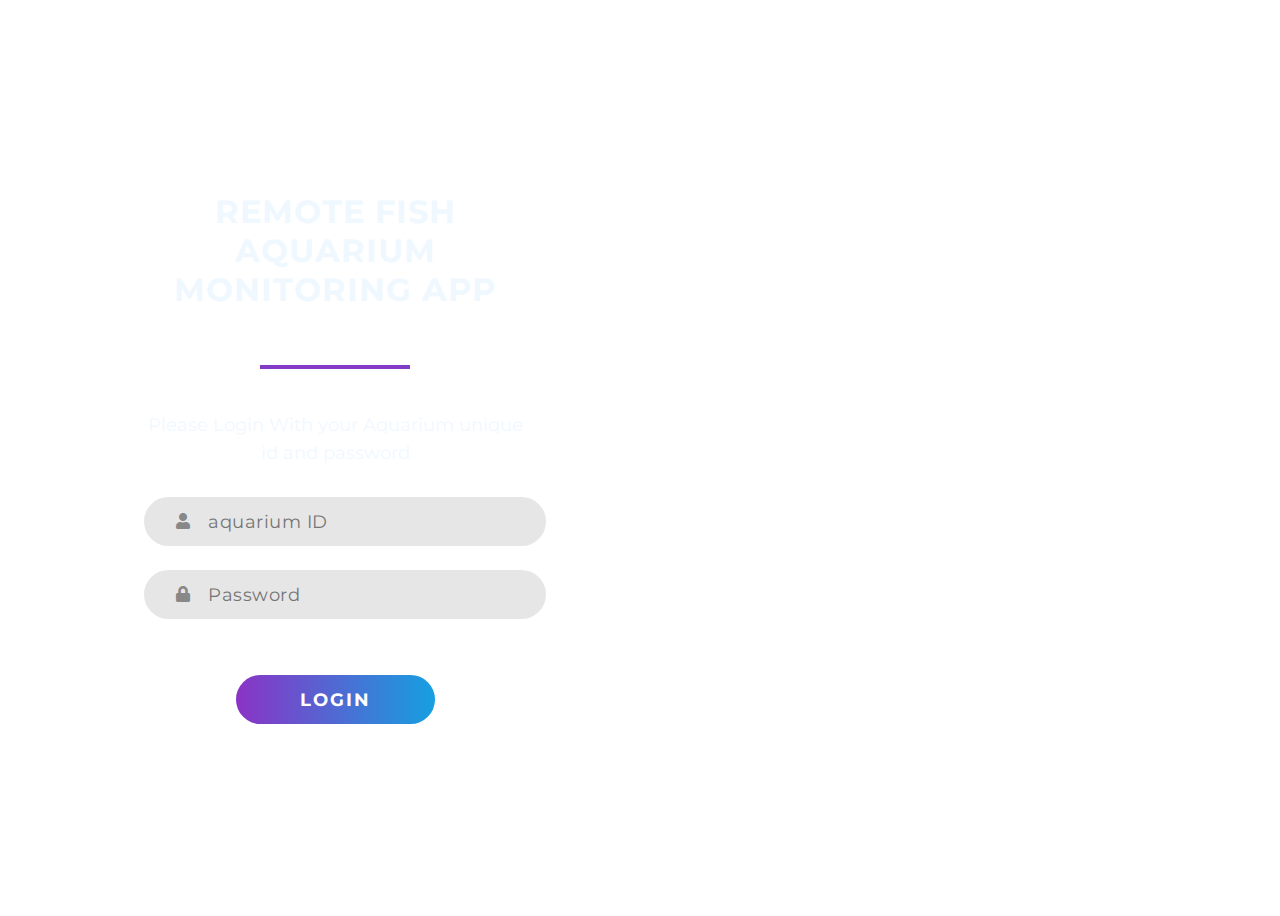
<file: Login.html>
<!DOCTYPE html>
<html lang="en">
<head>
    <meta charset="UTF-8">
    <meta name="viewport" content="width=device-width, initial-scale=1.0">
    <link rel="stylesheet" href="https://cdnjs.cloudflare.com/ajax/libs/font-awesome/5.15.1/css/all.min.css">
    <link rel="stylesheet" href="./style1.css">
    <link href="https://fonts.googleapis.com/css2?family=Montserrat&display=swap" rel="stylesheet">
    <title>Login landing page</title>
</head>
<body  style="background-image: url('https://images.unsplash.com/photo-1436891461396-6df41158de09?ixlib=rb-4.0.3&ixid=M3wxMjA3fDB8MHxwaG90by1wYWdlfHx8fGVufDB8fHx8fA%3D%3D&auto=format&fit=crop&w=1171&q=80');">
    <!-- <section class="side">
        <img src="./images/img.svg" alt="">
    </section> -->

    <section class="main" >
        <div class="login-container">
            <p class="title" style="color: aliceblue;">Remote fish aquarium monitoring app</p>
            <div class="separator"></div>
            <p class="welcome-message" style="color: aliceblue;">Please Login With your Aquarium unique id and password</p>

     
                <div class="form-control">
                    <input type="text" placeholder="aquarium ID">
                    <i class="fas fa-user"></i>
                </div>
                <div class="form-control">
                    <input type="password" placeholder="Password">
                    <i class="fas fa-lock"></i>
                </div>
               <a href="index.html"><button class="submit">Login</button></a>

          
         
        </div>
    </section>
    
</body>
</html>
</file>
<file: style1.css>
* {
    margin-left: 10px;
    margin-right: 10px;
    padding: 0;
    box-sizing: border-box;
    font-family: 'Montserrat', sans-serif;
    color: #303433;
  

}

body {
    min-height: 100vh;
    width: 100%;
    display: grid;
    grid-template-columns: 1fr 1fr;
   
    
}

section {
    display: flex;
    justify-content: center;
    align-items: center;
}

section.side {
    background: url(./images/bk.png) no-repeat;
    background-size: 100% 102%;
}

.side img {
    width: 50%;
    max-width: 50%;
}

.login-container {
    max-width: 450px;
    padding: 24px;
    display: flex;
    flex-direction: column;
    align-items: center;
}

.title {
    text-transform: uppercase;
    font-size: 2em;
    font-weight: bold;
    text-align: center;
    letter-spacing: 1px;
}

.separator {
    width: 150px;
    height: 4px;
    background-color: #843bc7;
    margin: 24px;
}

.welcome-message {
    text-align: center;
    font-size: 1.1em;
    line-height: 28px;
    margin-bottom: 30px;
    color: #696969;
}

.login-form {
    width: 100%;
    display: flex;
    flex-direction: column;
}

.form-control {
    width: 100%;
    position: relative;
    margin-bottom: 24px;
}

input,
button {
    border: none;
    outline: none;
    border-radius: 30px;
    font-size: 1.1em;
}

input {
    width: 100%;
    background: #e6e6e6;
    color: #333;
    letter-spacing: 0.5px;
    padding: 14px 64px;
}

input ~ i {
    position: absolute;
    left: 32px;
    top: 50%;
    transform: translateY(-50%);
    color: #888;
    transition: color   0.4s;
}

input:focus ~ i {
    color: #843bc7;
}

button.submit {
    color: #fff;
    padding: 14px 64px;
    margin: 32px auto;
    text-transform: uppercase;
    letter-spacing: 2px;
    font-weight: bold;
    background-image: linear-gradient(to right, #8b33c5, #15a0e1);
    cursor: pointer;
    transition: opacity 0.4s;
}

button.submit:hover {
    opacity: 0.9;
}

/* ----  Responsiveness   ----  */
@media (max-width: 780px) {

    body {
        display: flex;
        justify-content: center;
        align-items: center;
    }

    /* .side {
        display: none;
    } */
}
</file>
